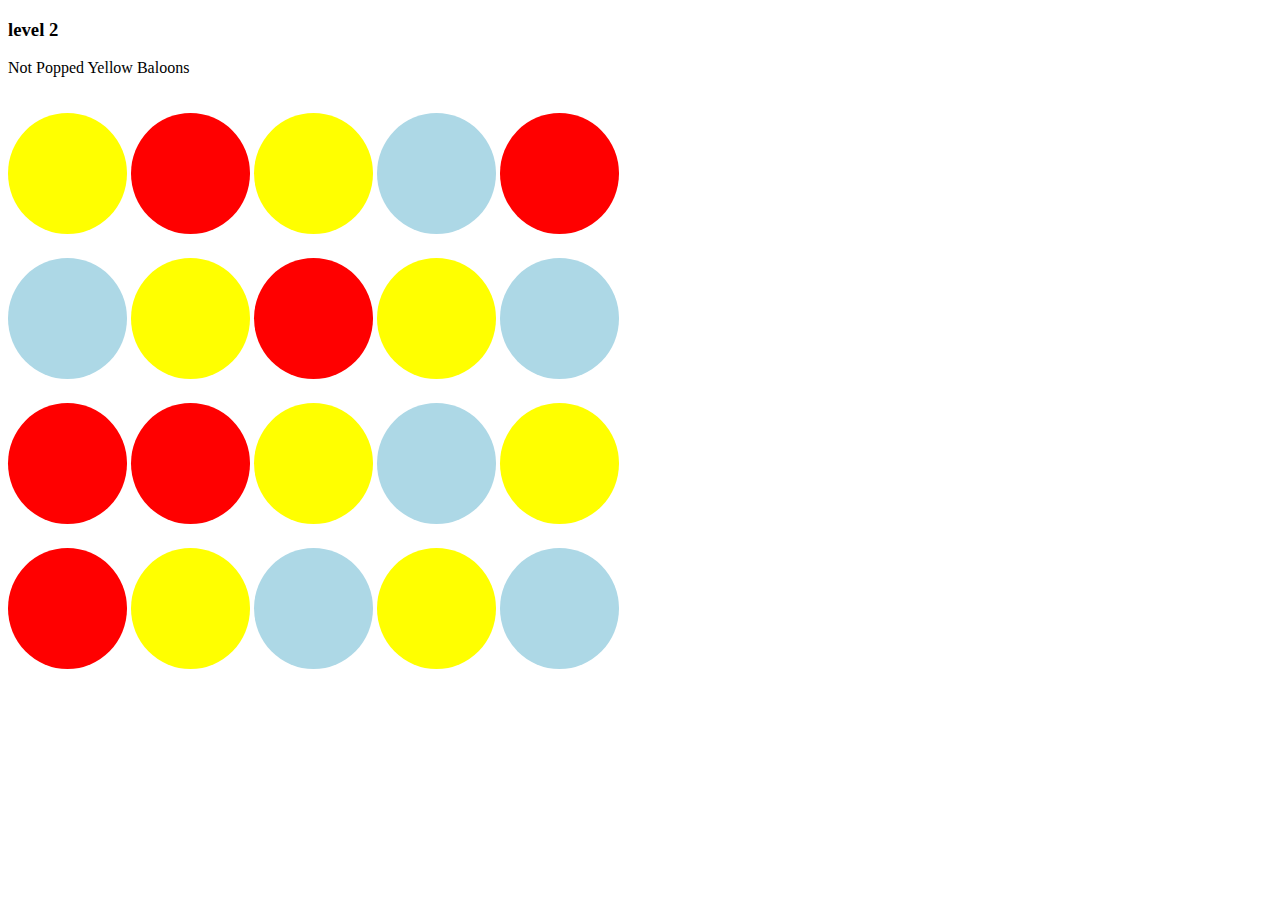
<file: level2.html>
<!DOCTYPE html>
<html lang="en">
<head>
    <meta charset="UTF-8">
    <meta http-equiv="X-UA-Compatible" content="IE=edge">
    <meta name="viewport" content="width=device-width, initial-scale=1.0">

    <title>Document</title>
    <link rel="stylesheet" href="./style.css">
</head>
<body>

   
    
    <h3>level 2</h3>
        <p>Not Popped Yellow Baloons</p>


        <div id="congrats2"><span class="red">Wow!</span>  red and blue balloons are popped! <a href="./level3.html"> <input type="button" id="bttn"> LEVEL 3 </a>
        </div>

        <div id="balloon">
            <div class="wrong2"  style="background-color: yellow;"></div>
            <div class="lv2" id="lv2"  style="background-color: red;"></div>
            <div class="wrong2"   style="background-color: yellow;"></div>
            <div class="lv2" id="lv2" style="background-color: lightblue;"></div>
            <div class="lv2" id="lv2"  style="background-color: red;"></div>
        </div>
        <div id="balloon">
            <div class="lv2" id="lv2" style="background-color: lightblue;"></div>
            <div class="wrong2"   style="background-color: yellow;"></div>
            <div class="lv2" id="lv2"  style="background-color: red;"></div>
            <div class="wrong2"  style="background-color: yellow;"></div>
            <div class="lv2" id="lv2" style="background-color: lightblue;"></div>
        </div>
        
        <div id="balloon">
            <div class="lv2" id="lv2"  style="background-color: red;"></div>
            <div class="lv2" id="lv2"   style="background-color: red;"></div>
            <div class="wrong2"  style="background-color: yellow;"></div>
            <div class="lv2" id="lv2" style="background-color: lightblue;"></div>
            <div class="wrong2"  style="background-color: yellow;"></div>
        </div>
        <div id="balloon">
            <div class="lv2" id="lv2" style="background-color: red;"></div>
            <div class="wrong2"  style="background-color: yellow;"></div>
            <div class="lv2" id="lv2" style="background-color: lightblue;"></div>
            <div class="wrong2"  style="background-color: yellow;"></div>
            <div class="lv2" id="lv2" style="background-color: lightblue;"></div>
        </div>
    <script src="./app2.js"></script>
</body>
</html>
</file>
<file: style.css>
label {
    padding: 12px 12px 12px 0;
    display: inline-block;
  }
  
  #login_box {
    float: left;
    width: 25%;
    margin-top: 6px;
  }
  
  .parent-box {
    border-radius: 5px;
    background-color: #f2f2f2;
    padding: 20px;
  }
  .logout{
        margin-left: 90%;
        background-color: #4CAF50;
        border: none;
        color: white;
        text-decoration: none;
        cursor: pointer;
        border-radius: 5px;
        padding: 10px;
    
  }
  
  
        .login,
        .signup {
            background-color: #4CAF50;
            border: none;
            color: white;
            padding: 8px 16px;
            text-decoration: none;
            margin: 4px 2px;
            cursor: pointer;
            border-radius: 5px;
        }
  
  #balloon div{
      background: #ff3300;
      height: 121px;
      width: 119px;
      color: #222020;
      font-size: 40px;
      font-family: sans-serif, arial;
      border-radius: 100%;
      margin-top: 20px;
      display: inline-block;
      
  }
  #congrats {
      display:none;
      color:#ff3300;
      font-size:30px;
  }
  
  
  
  
    #congrats2 {
      display:none;
      color:#ff3300;
      font-size:30px;
  }
  
  
  #bttn{
  
  background-color: white;
  border: none;
  color: white;
  text-align: center;
  text-decoration: none;
  display: inline-block;
  font-size: 16px;
  
  cursor: pointer;
  }
  
       
  input[type=text] {
      width: 100%;
      padding: 12px;
      border: 1px solid #ccc;
      border-radius: 4px;
      resize: vertical;
    }
  
    
    
    #ani {
        width: 400px;
        height: 100px;
        border: 1px solid #c3c3c3;
        display: flex;
        justify-content: space-between;
      }
      
     #main div {
        width: 70px;
        height: 70px;
      }
</file>
